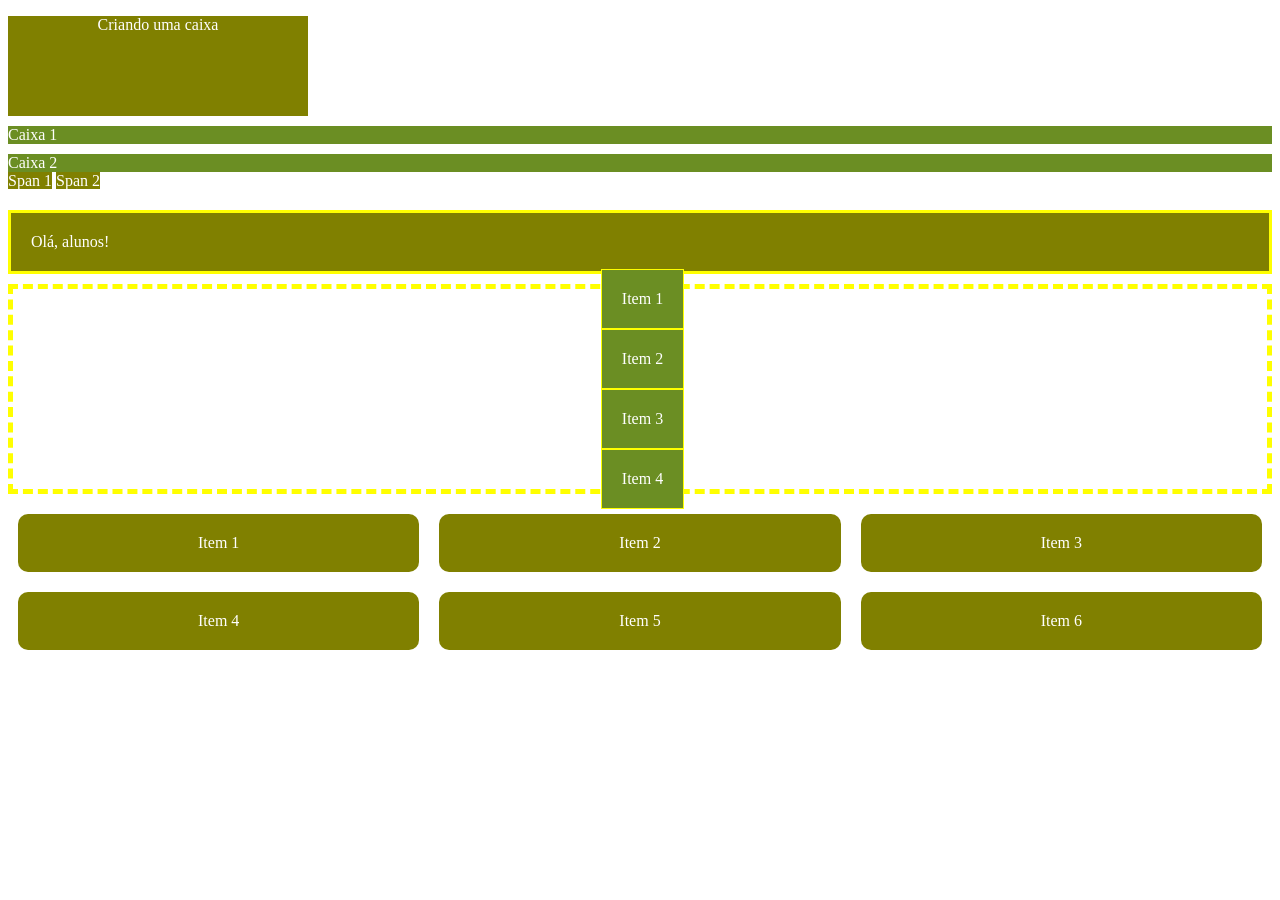
<file: exemplos/exemplo1/index.html>
<!DOCTYPE html>
<html lang="pt-br">
<head>
    <meta charset="UTF-8">
    <meta name="viewport" content="width=device-width, initial-scale=1.0">
    <title>✨Estilização de Páginas✨</title>
    <link rel="stylesheet" href="style.css">
</head>
<body>
    <!-- Relembrando width e height -->
    <div class="caixa1">
        <p>Criando uma caixa</p>
    </div>

    <!-- Display Block -->
    <div class="displayb">Caixa 1</div>
    <div class="displayb">Caixa 2</div>

    <!-- Display Inline -->
    <span class="spanin">Span 1</span>
    <span class="spanin">Span 2</span>

    <!-- Margin e Padding -->
    <div class="area">
        <div class="caixa">Olá, alunos!</div>
    </div>

    <!-- Display Flex -->
    <div class="area-flex">
        <div class="item">Item 1</div>
        <div class="item">Item 2</div>
        <div class="item">Item 3</div>
        <div class="item">Item 4</div>
    </div>

    <!-- Display Grid -->
    <div class="cartao">
        <div class="item-cartao">Item 1</div>
        <div class="item-cartao">Item 2</div>
        <div class="item-cartao">Item 3</div>
        <div class="item-cartao">Item 4</div>
        <div class="item-cartao">Item 5</div>
        <div class="item-cartao">Item 6</div>
    </div>
</body>
</html>
</file>
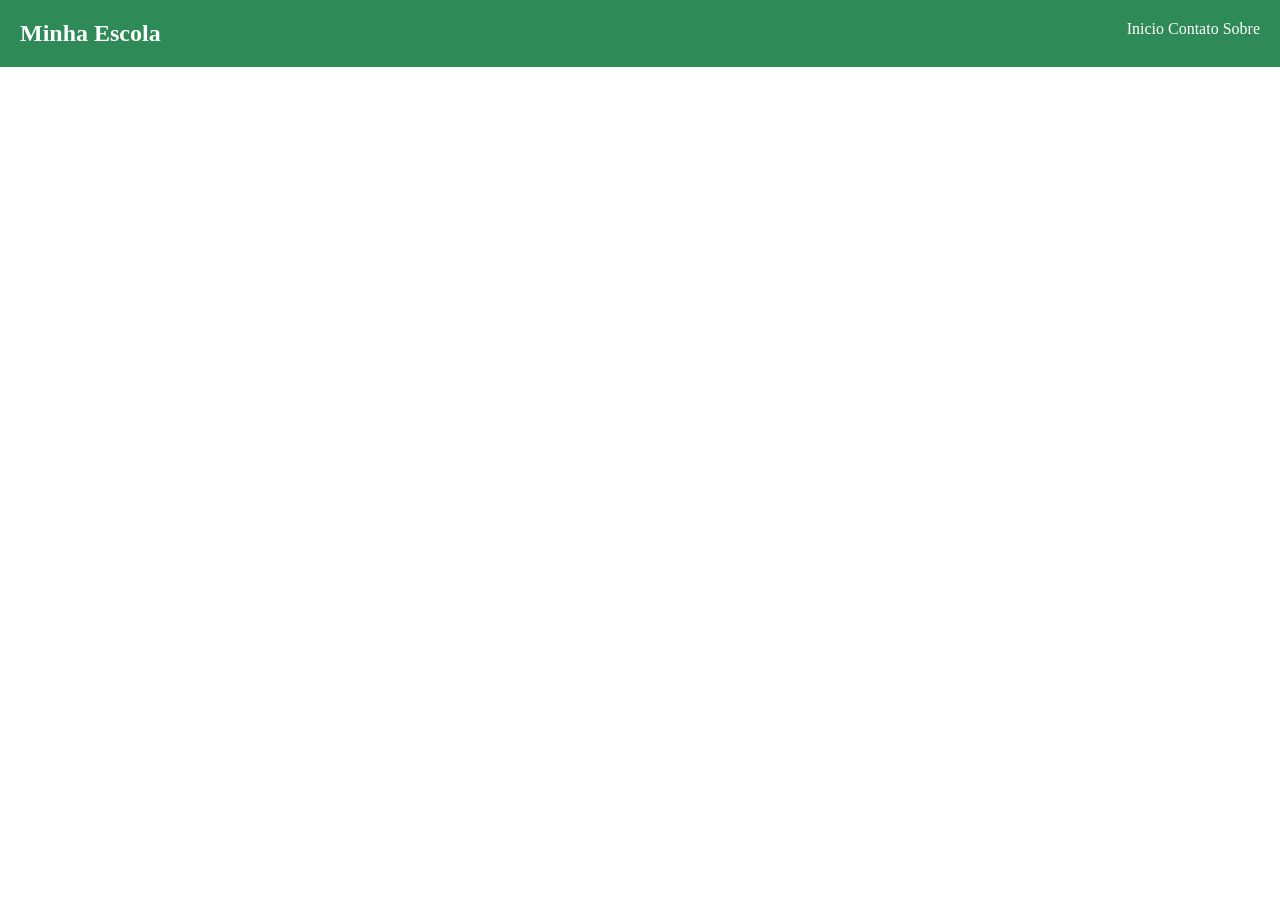
<file: exemplos/exemplo2/index.html>
<!DOCTYPE html>
<html lang="pt-br">
<head>
    <meta charset="UTF-8">
    <meta name="viewport" content="width=device-width, initial-scale=1.0">
    <title>Exemplo 2 - Display</title>
    <link rel="stylesheet" href="sttyle.css">
</head>
<body>
    <header class="cabecalho">
        <h2>Minha Escola</h2>
        <nav>
            <a href="">Inicio</a>
            <a href="">Contato</a>
            <a href="">Sobre</a>
        </nav>
    </header>
</body>
</html>
</file>
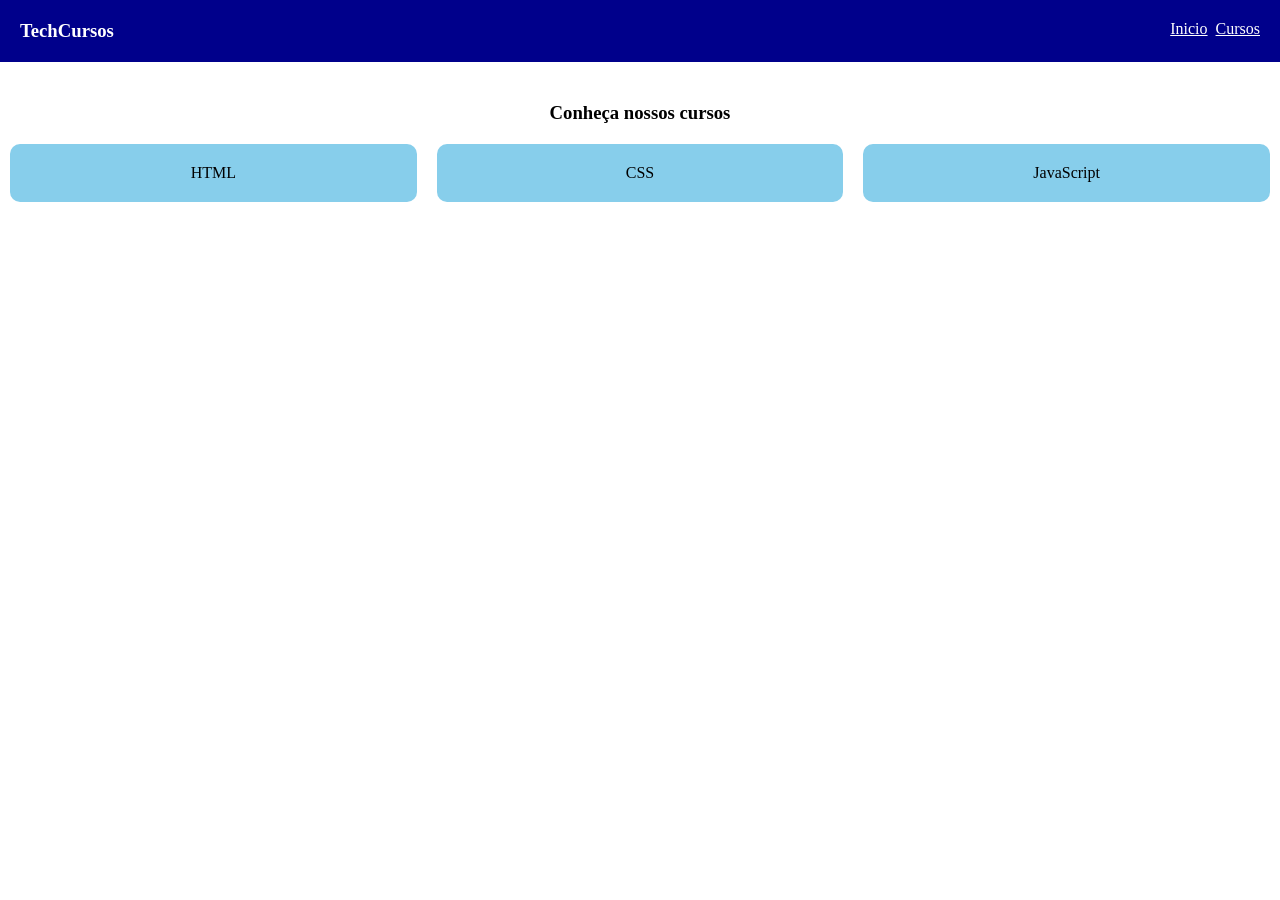
<file: exercicios/exercicio1/index.html>
<!DOCTYPE html>
<html lang="pt-br">
<head>
    <meta charset="UTF-8">
    <meta name="viewport" content="width=device-width, initial-scale=1.0">
    <title>Prática 1</title>
    <link rel="stylesheet" href="style.css">
</head>
<body>
    <header class="cabecalho">
        <h3>TechCursos</h3>
        <nav>
            <a href="">Inicio</a>
            <a href="">Cursos</a>
        </nav>
    </header>
    <main>
        <div class="curso">
            <h3>Conheça nossos cursos</h3>
        </div>
        <div class="corpo">
            <div class="item-corpo">HTML</div>
            <div class="item-corpo">CSS</div>
            <div class="item-corpo">JavaScript</div>
        </div>

    </main>
</body>
</html>
</file>
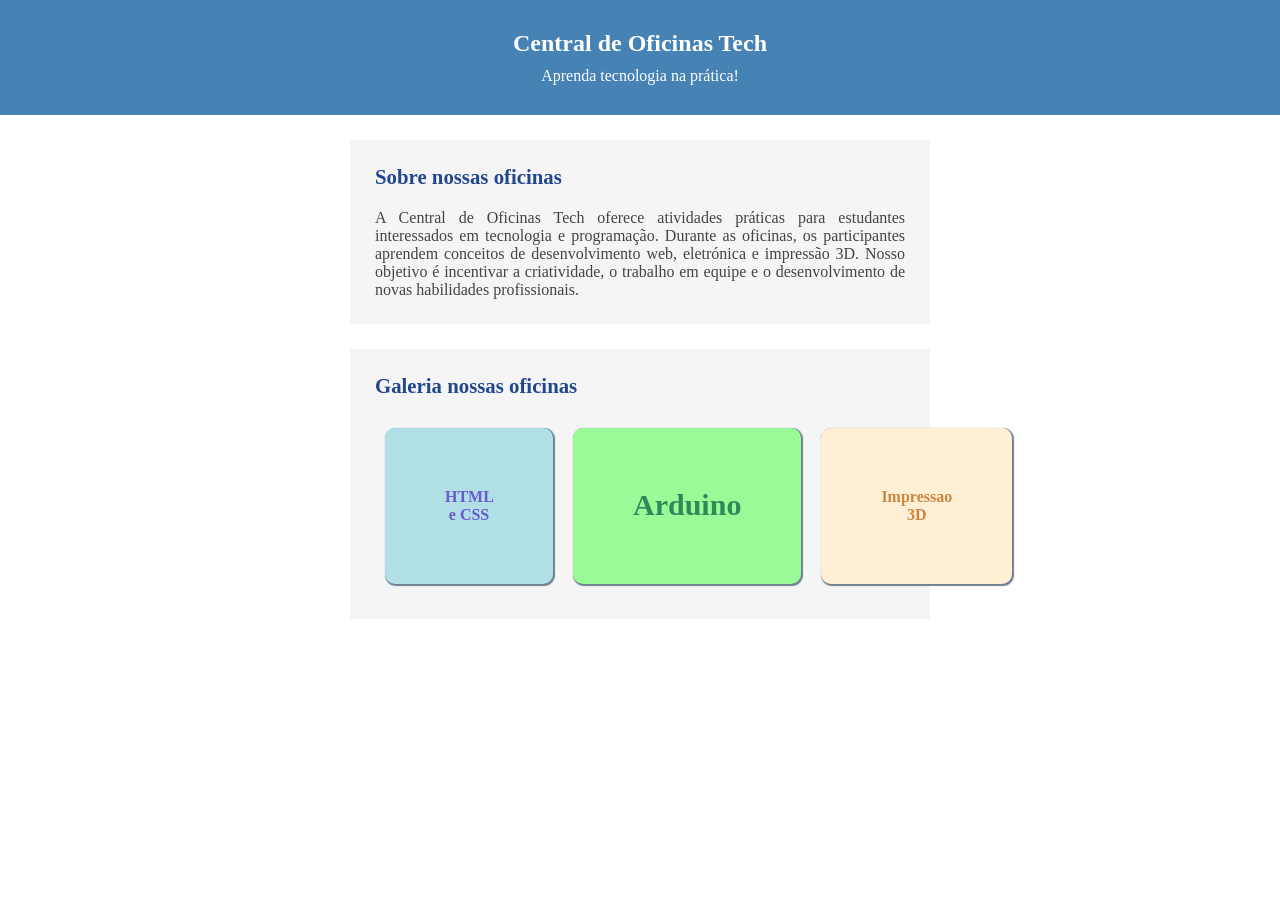
<file: exercicios/exercicio2/index.html>
<!DOCTYPE html>
<html lang="pt-br">
<head>
    <meta charset="UTF-8">
    <meta name="viewport" content="width=device-width, initial-scale=1.0">
    <title>Exercicio 2 </title>
    <link rel="stylesheet" href="style.css">
</head>
<body>
    <div class="cabecalho">
        <header>
            <h2 class="item1">Central de Oficinas Tech</h2>
            <p class="item1">Aprenda tecnologia na prática!</p>
        </header>
    </div>
    <main>
    <div class="sobre">
        <h3 class="tema">Sobre nossas oficinas</h3>
        <p class="texto">A Central de Oficinas Tech oferece atividades práticas para estudantes interessados em tecnologia e programação. 
        Durante as oficinas, os participantes aprendem conceitos de desenvolvimento web, eletrónica e impressão 3D. 
        Nosso objetivo é incentivar a criatividade, o trabalho em equipe e o desenvolvimento de novas habilidades profissionais.</p>
    </div>
    <div class="sobre">
        <h3 class="tema">Galeria nossas oficinas</h3>
        <div class="galeria">
            <div class="item-sobre1"><b>HTML e CSS</b></div>
            <div class="item-sobre2"><b>Arduino</b></div>
            <div class="item-sobre3"><b>Impressao 3D</b></div>
        </div>
    </div>
    </main>
</body>
</html>
</file>
<file: exemplos/exemplo1/style.css>
.caixa1 {
    background-color: #808000; 
    color: white;
    width: 300px;
    height: 100px;
    text-align: center;
}

.displayb {
    background-color: #6b8e23; 
    color: white; 
    margin-top: 10px;
}

.spanin {

    background-color: #808000; 
    color: white; 
}

.caixa {
    background-color: #808000; 
    border: 3px solid yellow; 
    color: white; 
    margin: 20px 0 0 0;
    padding: 20px;
}


.area-flex{
    margin-top: 10px;
    display: flex;
    border: 5px dashed yellow;
    justify-content: center;
    align-items: center;
    height: 200px;
    flex-direction: column;
}

.item{
    background-color: #6b8e23;
    border: 1px solid yellow;
    color: white;
    padding: 20px;
    margin-left: 5px;
}

.cartao{
    display: grid;
    grid-template-columns: repeat(3, 1fr);
    margin-top: 10px;
}

.item-cartao{
    background-color: #808000;
    color: white;
    text-align: center;
    padding: 20px;
    margin: 10px;
    border-radius:  10px;
}
</file>
<file: exemplos/exemplo2/sttyle.css>
*{
    margin: 0;
}

.cabecalho{
    display: flex;
    justify-content: space-between;
    background-color: seagreen;
    color: white;
    padding: 20px;
}

.cabecalho a{
    text-decoration: none;
    color: white;
}
</file>
<file: exercicios/exercicio1/style.css>
*{
    margin: 0;
    font-family: Cambria, Cochin, Georgia, Times, 'Times New Roman', serif;

}

.cabecalho{
    display: flex;
    justify-content: space-between;
    background-color: darkblue;
    color: white;
    padding: 20px;
}

.cabecalho a{
    color: white;
    margin-left: 4px;
}

.curso{
    text-align: center;
    margin-top: 40px;
}

.corpo{
    display: grid;
    grid-template-columns: repeat(3, 1fr);
    margin-top: 10px;
}

.item-corpo{
    background-color:skyblue;
    text-align: center;
    padding: 20px;
    margin: 10px;
    border-radius:  10px;
}
</file>
<file: exercicios/exercicio2/style.css>
*{
    margin: 0;
    font-family: Cambria, Cochin, Georgia, Times, 'Times New Roman', serif;
}

.cabecalho{
    text-align: center;
    justify-content: center;
    background-color: steelblue;
    color: white;
    padding: 20px;
}

.item1{
    margin: 10px;
}

.sobre{
    margin: 25px 350px;
    background-color: whitesmoke;
    padding: 25px;
}

.tema{
    color: #21488e;
    font-size: 1.3rem;
    margin-bottom: 20px;
}

.texto{
    color: #444;
    text-align: justify;
}

.galeria{
    display: grid;
    grid-template-columns: repeat(3, 1fr);
    margin-top: 10px;
}

.item-sobre1{
    background-color: powderblue;
    color: slateblue;
    text-align: center;
    padding: 60px;
    margin: 10px;
    border-radius: 10px;
    font-family: 'Lucida Sans', 'Lucida Sans Regular', 'Lucida Grande', 'Lucida Sans Unicode', Geneva, Verdana, sans-serif;
    box-shadow: 1px 1px 1px 1px slategray;
}

.item-sobre2{
    background-color: palegreen;
    color: seagreen;
    text-align: center;
    padding: 60px;
    margin: 10px;
    border-radius: 10px;
    box-shadow: 1px 1px 1px 1px slategray;
    font-size: 30px;
}

.item-sobre3{
    background-color: papayawhip;
    color: peru;
    text-align: center;
    padding: 60px;
    margin: 10px;
    border-radius: 10px;
    font-family: 'Lucida Sans', 'Lucida Sans Regular', 'Lucida Grande', 'Lucida Sans Unicode', Geneva, Verdana, sans-serif;
    box-shadow: 1px 1px 1px 1px slategray;
}
</file>
